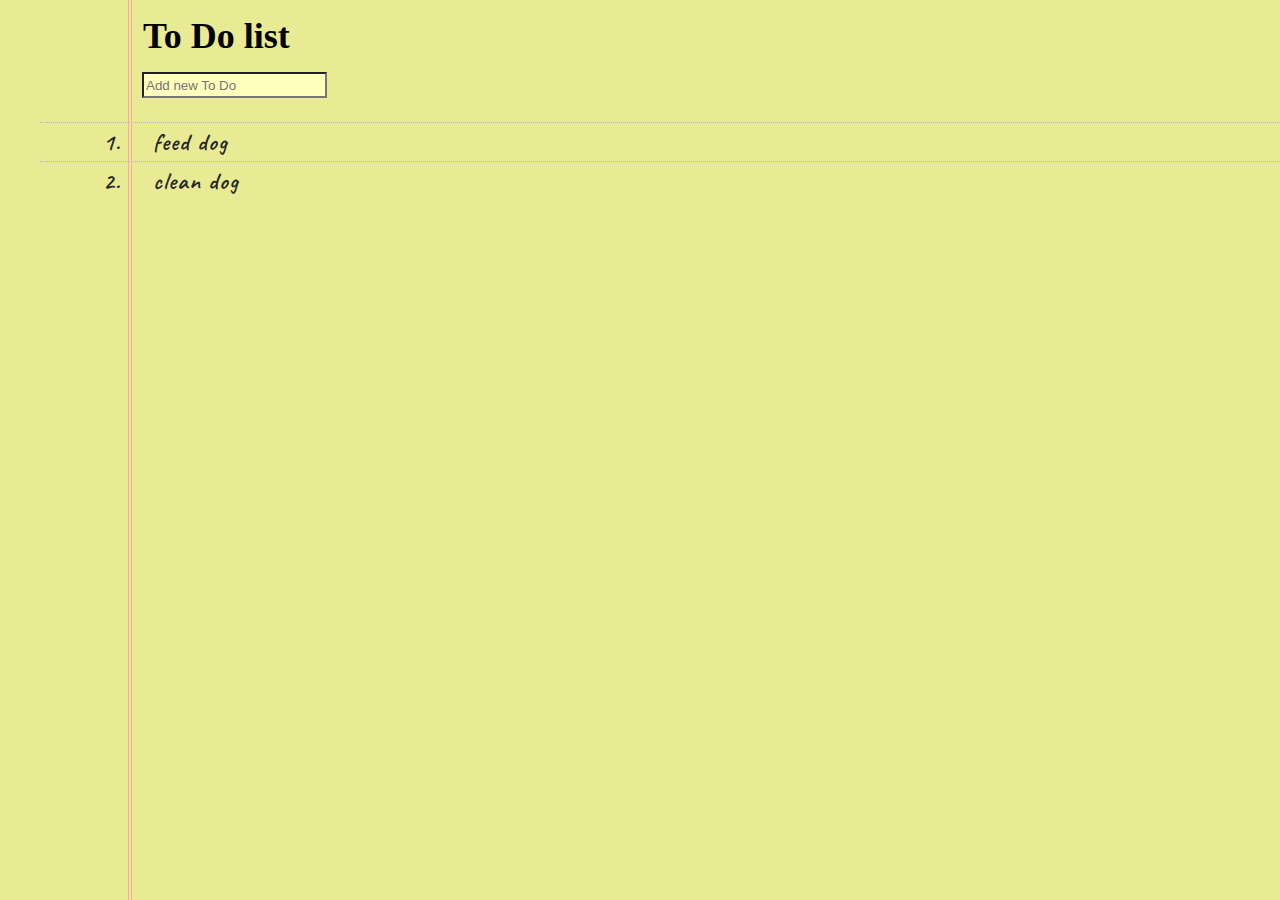
<file: index.html>
<!DOCTYPE html>
<!--[if lt IE 7]>      <html class="no-js lt-ie9 lt-ie8 lt-ie7"> <![endif]-->
<!--[if IE 7]>         <html class="no-js lt-ie9 lt-ie8"> <![endif]-->
<!--[if IE 8]>         <html class="no-js lt-ie9"> <![endif]-->
<!--[if gt IE 8]><!--> <html class="no-js"> <!--<![endif]-->
    <head>
        <meta charset="utf-8">
        <meta http-equiv="X-UA-Compatible" content="IE=edge">
        <title>To Do List</title>
        <meta name="description" content="">
        <meta name="viewport" content="width=device-width, initial-scale=1">
        <script src="js/lib/jquery-3.4.1.min.js"></script>
        <link rel="stylesheet" href="toDo.css">
        <link href="https://fonts.googleapis.com/css?family=Caveat&display=swap" rel="stylesheet">
        <link rel="stylesheet" href="https://use.fontawesome.com/releases/v5.8.2/css/all.css" integrity="sha384-oS3vJWv+0UjzBfQzYUhtDYW+Pj2yciDJxpsK1OYPAYjqT085Qq/1cq5FLXAZQ7Ay" crossorigin="anonymous">
    </head>
    <body>
        <!--[if lt IE 7]>
            <p class="browsehappy">You are using an <strong>outdated</strong> browser. Please <a href="#">upgrade your browser</a> to improve your experience.</p>
        <![endif]-->
        <div class="red-ruler"></div>
        <div id="container">
            <h1>To Do list</h1>
            <input type="text" placeholder="Add new To Do">
            <ol class="list">
                <li><span><i class="fas fa-trash-alt"></i></span> feed dog</li>
                <li><span><i class="fas fa-trash-alt"></i></span> clean dog</li>
            </ol>
        </div>
        <script src="js/toDo.js" async defer></script>
    </body>
</html>
</file>
<file: toDo.css>
body, html {
    height: 100%;
}
body {
    background-color: rgb(233, 235, 148);
    margin: 0 auto;
    padding: 0;
    font-size: 18px;
}
h1 {
    height: auto;
    padding: 15px;
    margin-bottom: 0;
    margin-top: 0;
    margin-left: 10%;
}
#container {
    background-color: rgb(233, 235, 148);
    height: 100%;
}
input {
    margin-left: 10px;
    background-color: rgb(254, 255, 187);
    height: 20px;
}
ol {
    letter-spacing: 1px;
    font-weight: 600;
}
span {
    background-color: rgb(133, 1, 1);
    color: white;
    display: inline-block;
    margin-right: 10px;
    margin-left: 4px;
    text-align: center;
    width: 0;
    opacity: 0;
    transition: 0.4s linear;
}
li:hover span {
    width: 40px;
    opacity: 100;
}
li {
    color: rgb(39, 39, 39);
    border-top: 1px dotted #aeb1d1;
    height: auto;
    padding: 4px;
}
.list {
    font-size: 24px;
    font-family: 'Caveat', cursive;
}

.red-ruler {
    border-left: 1px solid #ffaa9f;
    border-right: 1px solid #ffaa9f;
    width: 2px;
    float: left;
    height: 100%;
    margin-left: 10%;
}
.done {
    color: rgb(150, 150, 150);
    text-decoration: line-through;
}
</file>
